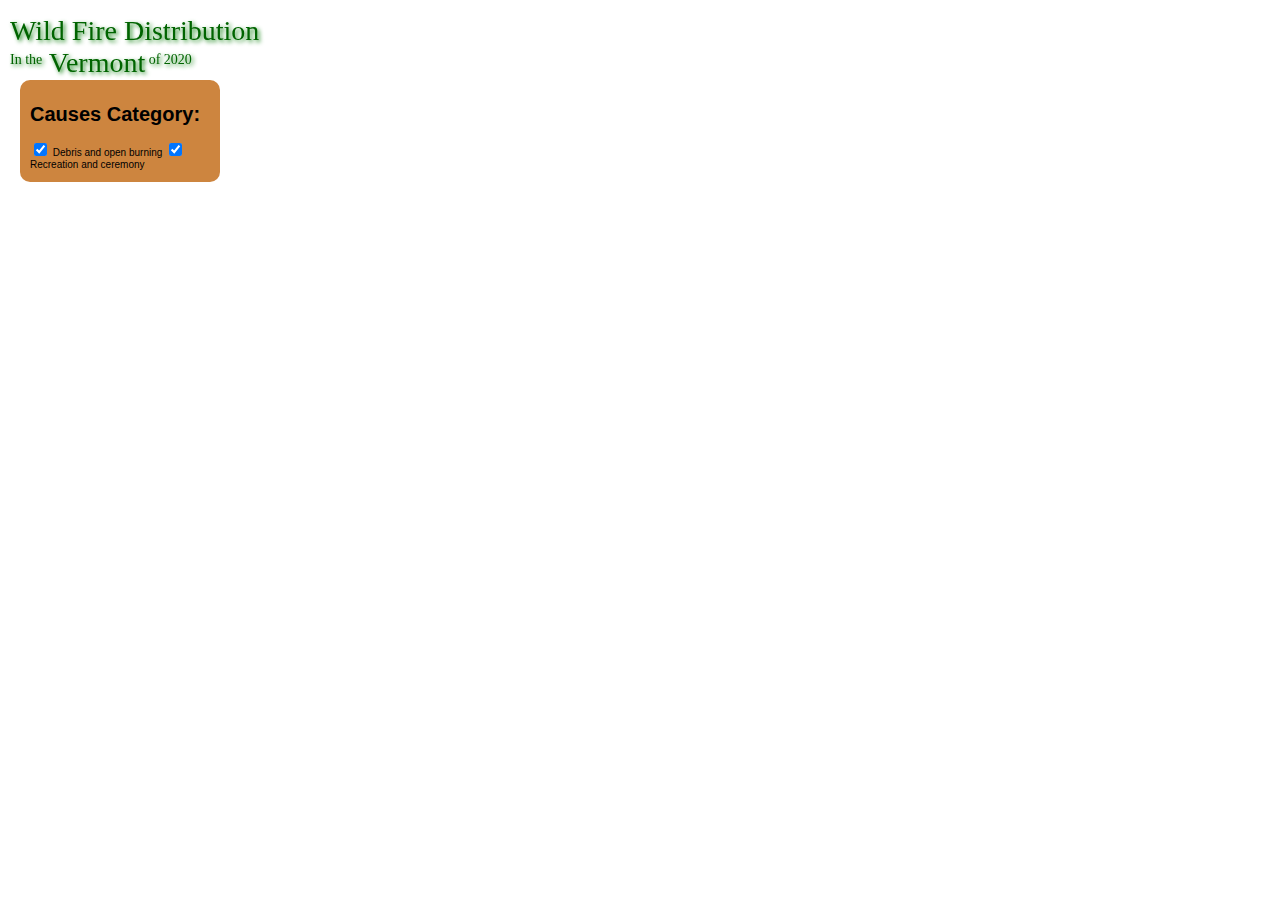
<file: 2749012/Wildfire.html>
<!DOCTYPE html>
<html lang="en" >
<head>
  <meta charset="UTF-8">
  <title>CodePen - Final project</title>
  <link rel="stylesheet" href="./style.css">

</head>
<body>
<!-- partial:index.partial.html -->
<html lang='en'>

<head>
  <meta charset='utf-8' />
  <title>Wildfire in Vermont</title>
  <meta name='author' content='2749012' />
  <!-- viewport pan and zoom restrictions -->
  <meta name='viewport' content='width=device-width, initial-scale=1, maximum-scale=1, user-scaleable=no' />
  <script src='https://api.tiles.mapbox.com/mapbox-gl-js/v2.7.0/mapbox-gl.js'></script>
  <link href='https://api.tiles.mapbox.com/mapbox-gl-js/v2.7.0/mapbox-gl.css' rel='stylesheet' />

  <!-- Connect to google fonts -->
  <link rel="preconnect" href="https://fonts.googleapis.com">
  <link rel="preconnect" href="https://fonts.gstatic.com" crossorigin>
  <link href="https://fonts.googleapis.com/css2?family=Press+Start+2P&family=Ubuntu+Mono:ital,wght@0,400;0,700;1,400;1,700" rel="stylesheet">
  
          <!-- Mapbox JS API !-->
  <script src='https://api.tiles.mapbox.com/mapbox-gl-js/v2.9.2/mapbox-gl.js'></script>
  <script src='https://api.mapbox.com/mapbox-gl-js/plugins/mapbox-gl-geocoder/v4.7.0/mapbox-gl-geocoder.min.js'></script>
  <link rel='stylesheet' href='https://api.mapbox.com/mapbox-gl-js/plugins/mapbox-gl-geocoder/v4.7.0/mapbox-gl-geocoder.css' type='text/css' />
</head>

<body>
<div id="main">
  
    <div class='title-overlay'> Wild Fire Distribution <br>
  <span style = "font-size:0.5em; vertical-align: 50%">In the</span> Vermont<span style = "font-size:0.5em; vertical-align: 50%"> of 2020</span> </div>
  
  <div id='map'></div>
  
</div>
  <div id='console'>
 <h1>Causes Category:</h1>
  
<!–– Checkbox buttons go below––>
 <div class='session'>
 <div class='row' id='filters'>
 <input id='ACheck' type='checkbox' name='Atoggle' value='A' checked='checked'>
 <label for='ACheck'>Debris and open burning</label>
 <input id='BCheck' type='checkbox' name='Btoggle' value='B' checked='checked'>
 <label for='Bcheck'>Recreation and ceremony</label>
 </div>
</div> 
  
</div>
</body>
</html>
<!-- partial -->
  <script  src="./script.js"></script>

</body>
</html>
</file>
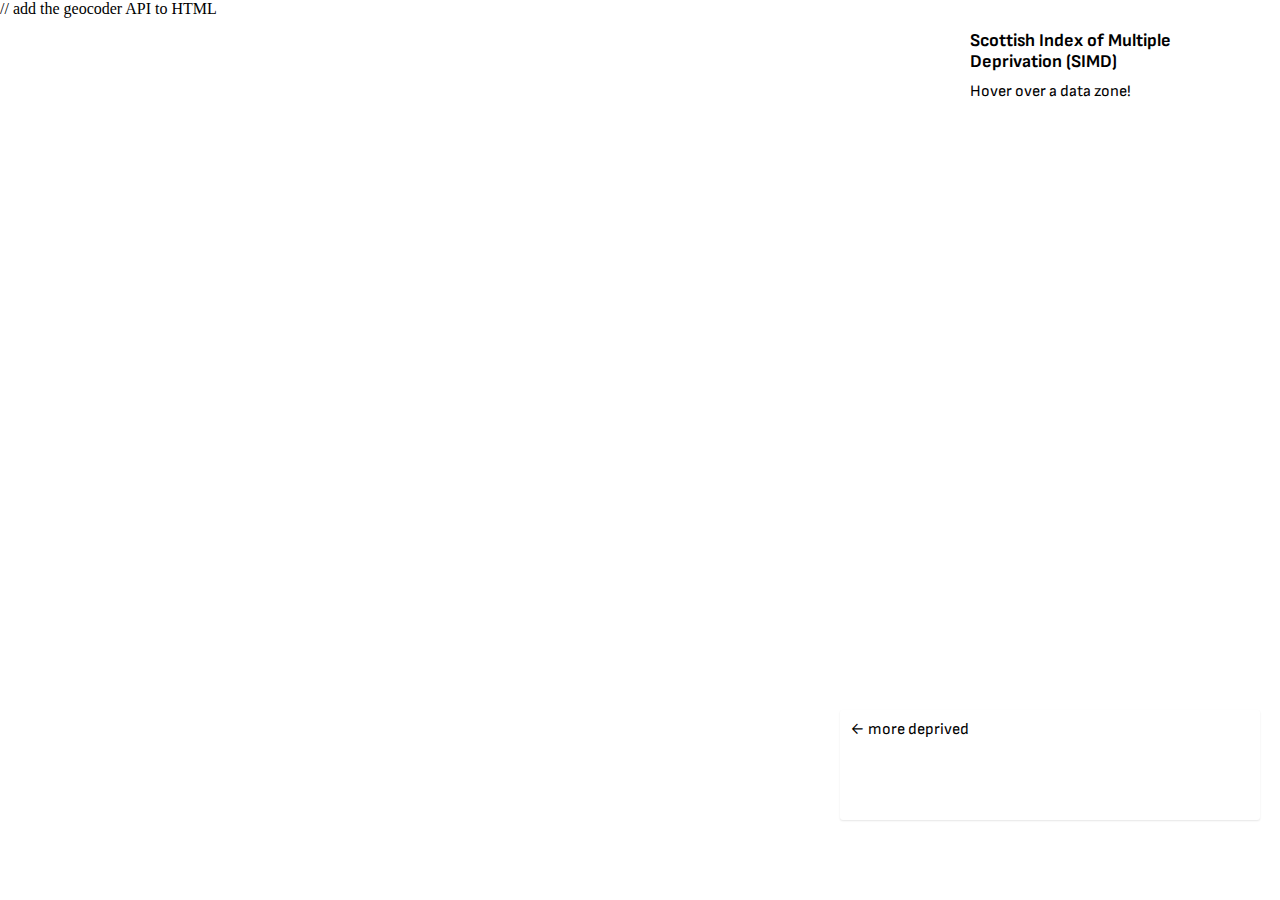
<file: lab2/simd_2020.html>
<!DOCTYPE html>
<html lang="en" >
<head>
  <meta charset="UTF-8">
  <title>CodePen - Lab 2 Starting Point</title>
  <link rel="stylesheet" href="./style.css">

</head>
<body>
<!-- partial:index.partial.html -->
<html lang='en'>

<head>
  <meta charset='utf-8' />
  <title>Your Title</title>
  <meta name='viewport' content='width=device-width, initial-scale=1' />
  <link rel="preconnect" href="https://fonts.googleapis.com">
  <link rel="preconnect" href="https://fonts.gstatic.com" crossorigin>
  <link href="https://fonts.googleapis.com/css2?family=Sofia+Sans:ital,wght@1,600&display=swap" rel="stylesheet">
  <!-- Mapbox JS API !-->
  <script src='https://api.tiles.mapbox.com/mapbox-gl-js/v2.9.2/mapbox-gl.js'></script>

  // add the geocoder API to HTML
  <script src='https://api.mapbox.com/mapbox-gl-js/plugins/mapbox-gl-geocoder/v4.7.0/mapbox-gl-geocoder.min.js'></script>
  <link rel='stylesheet' href='https://api.mapbox.com/mapbox-gl-js/plugins/mapbox-gl-geocoder/v4.7.0/mapbox-gl-geocoder.css' type='text/css' />

  <!-- Mapbox CSS!-->
  <link href='https://api.tiles.mapbox.com/mapbox-gl-js/v2.9.2/mapbox-gl.css' rel='stylesheet' />
</head>

<body>
  <div id="map"></div>
  <div class="map-overlay" id="features">
    <h2>Scottish Index of Multiple Deprivation (SIMD)</h2>
    <div id="pd">
      <p>Hover over a data zone!</p>
    </div>
  </div>
  <div class="map-overlay" id="legend">
    <div>&#8592; more deprived</div>
  </div>

</body>

</html>
<!-- partial -->
  <script  src="./script.js"></script>

</body>
</html>
</file>
<file: 2749012/style.css>
body {
  margin: 0;
  padding: 0;
}

#map {
      position: absolute;
      top: 0;
      bottom: 0;
      width: 100%;
      z-index: -1;
    }

.title-overlay {
  position: fixed;
  top: 5px;
  background: rgba(0,0,0,0);
  font-family: 'Bradley Hand';
  font-size: 28px;
  overflow: auto;
  padding: 10px;
  color:#006400;
  text-shadow:2px 2px 4px #228B22;
}

p {
  font-size: 10px;
  font-family: "Ubuntu Mono", sans-serif;
  margin-top: 0em;
  line-height: 1em;
  margin-bottom: 1em;
}

.my-popup .mapboxgl-popup-content {
  width: 140px;
  background: #C0C0C0;
  border-top: 0px black;
  padding: 20px;
  padding-top:0px;
  padding-bottom:0px;
  color: Black;
}

#console {
 font-size: 10px;
 position:absolute;
 left:10px;
 top:70px;
 width: 180px;
 margin: 10px;
 padding: 10px 10px;
 background-color: #CD853F;
 color: 80,80,80;
 border-radius: 10px;
 font-family: "Ubuntu Mono", sans-serif;
}
.session {
 margin-bottom: 20px;
}
.row {
 height: 12px;
 width: 100%;
}
</file>
<file: lab2/style.css>
body {
  margin: 0;
  padding: 0;
}

h2,
h3 {
  margin: 10px;
  font-size: 18px;
}

h3 {
  font-size: 16px;
}

p {
  margin: 10px;
}

/**
* Create a position for the map
* on the page */
#map {
  position: absolute;
  top: 0;
  bottom: 0;
  width: 100%;
}

/**
* Set rules for how the map overlays
* (information box and legend) will be displayed
* on the page. */
.map-overlay {
  position: absolute;
  bottom: 0;
  right: 0;
  background: #fff;
  margin-right: 20px;
  font-family: "Sofia Sans", sans-serif;
  overflow: auto;
  border-radius: 3px;
}

#features {
  top: 0;
  height: 200px;
  margin-top: 20px;
  width: 300px;
}

#legend {
  padding: 5px 10px 5px 10px;
  box-shadow: 0 1px 2px rgba(0, 0, 0, 0.1);
  line-height: 30px;
  height: 100px;
  bottom: 80px;
  width: 400px;
}
.legend-key {
  display: inline;
  border-radius: 20%;
  width: 20px;
  height: 20px;
  padding: 5px;
}

/* the size of search bar
*/
.mapboxgl-ctrl-geocoder {
  width: 270px !important;
}
</file>
